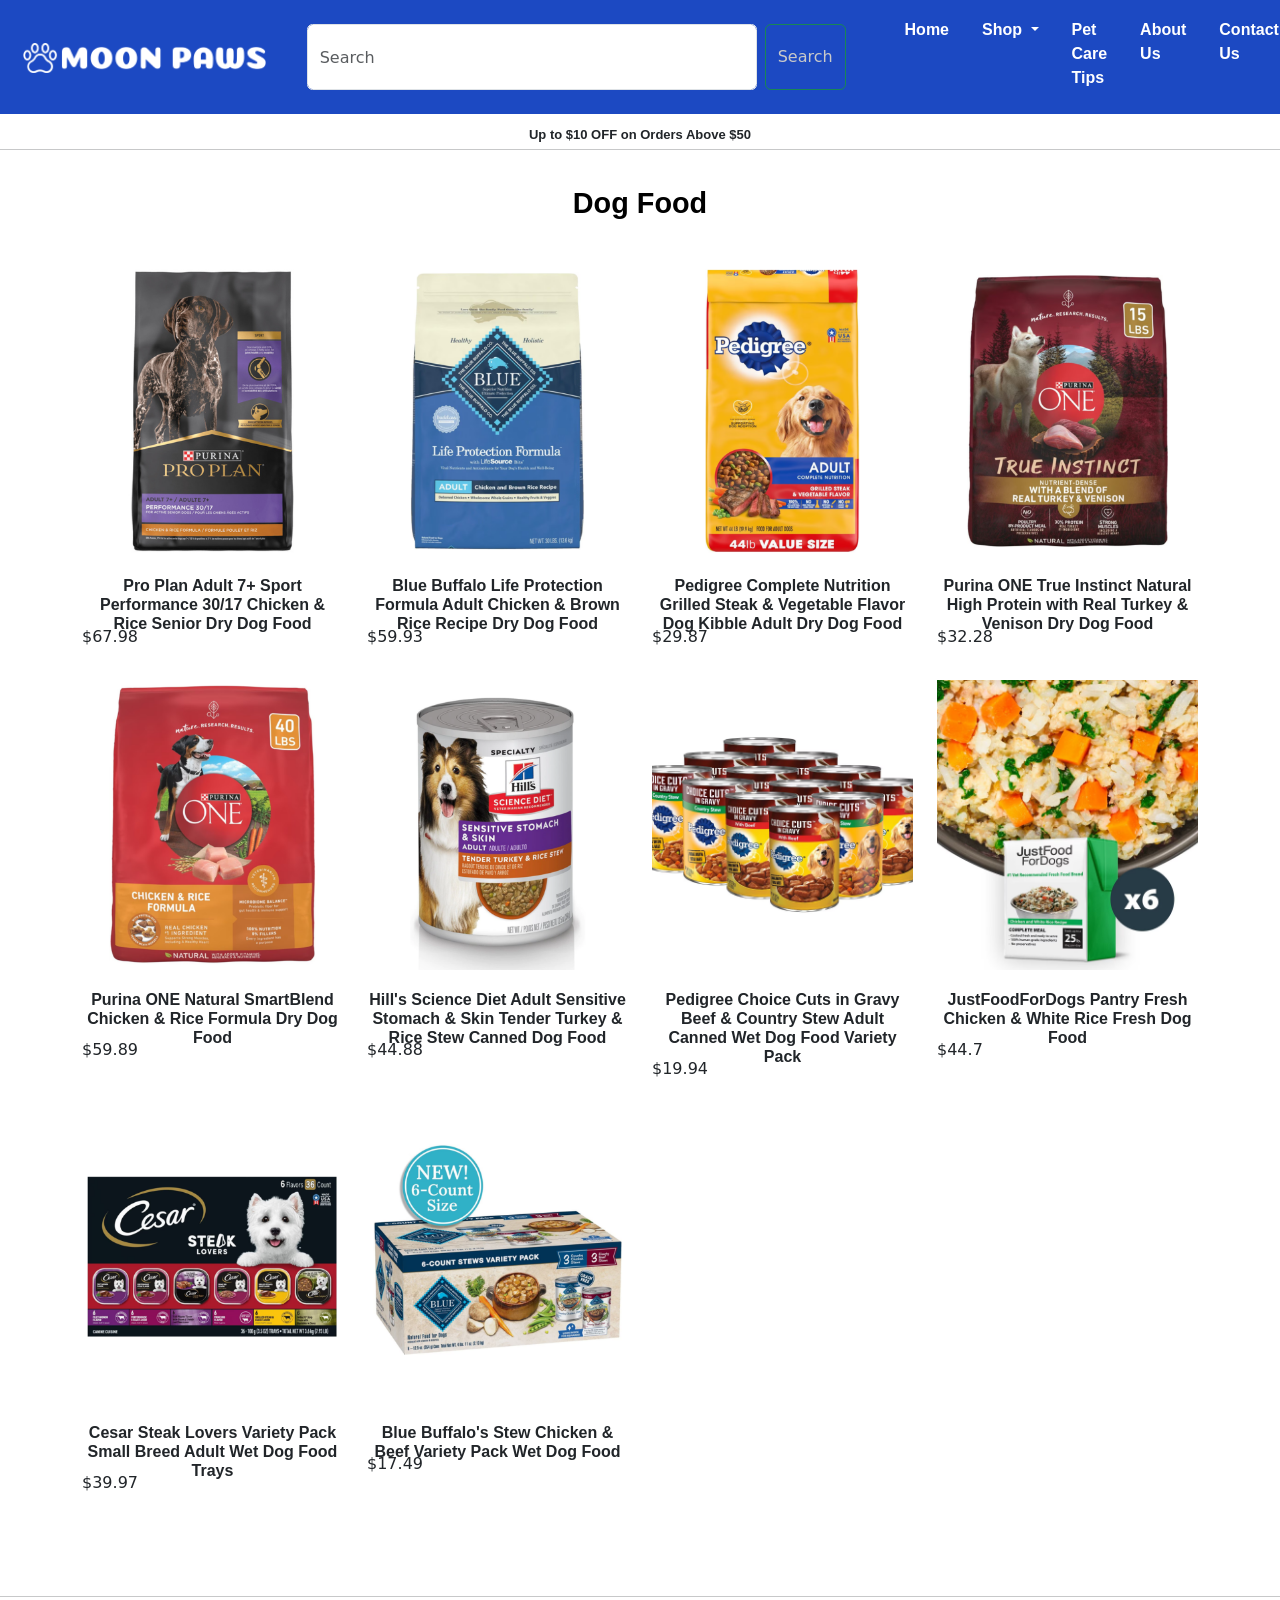
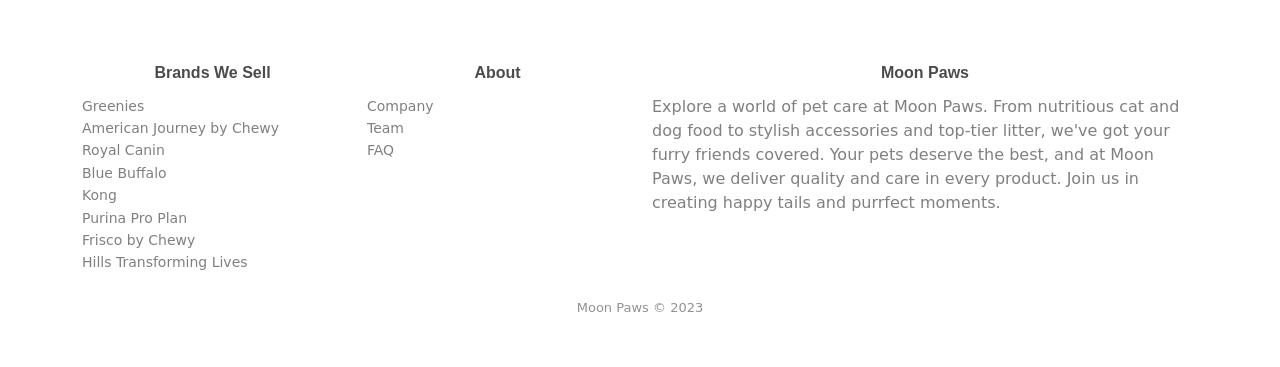
<file: index.html>
<!doctype html>
<html lang="en">
  <head>
    <meta charset="utf-8">
    <meta name="viewport" content="width=device-width, initial-scale=1">
    <title>Dog Food</title>
    <link href="https://cdn.jsdelivr.net/npm/bootstrap@5.3.2/dist/css/bootstrap.min.css" rel="stylesheet" integrity="sha384-T3c6CoIi6uLrA9TneNEoa7RxnatzjcDSCmG1MXxSR1GAsXEV/Dwwykc2MPK8M2HN" crossorigin="anonymous">
    <link href= './style.css' rel = 'stylesheet'>
    <meta name="viewport" content="width=device-width, initial-scale=1, shrink-to-fit=no">
</head>
<body>
    <nav class="navbar navbar-expand-lg bg-body-tertiary">
        <div class="container-fluid">
          <a class="navbar-brand" href="https://natashahans.github.io/moon-paws/"><img src = "moon-paws-logo3.png" alt = "Moon Paws Logo" height= "30"></a>
          <button class="navbar-toggler" type="button" data-bs-toggle="collapse" data-bs-target="#navbarSupportedContent" aria-controls="navbarSupportedContent" aria-expanded="false" aria-label="Toggle navigation">
            <span class="navbar-toggler-icon"></span>
          </button>
          <form class="d-flex" role="search">
            <input class="form-control me-2" type="search" placeholder="Search" aria-label="Search">
            <button class="btn btn-outline-success" type="submit">Search</button>
          </form>
          <div class="collapse navbar-collapse" id="navbarSupportedContent">
            <ul class="navbar-nav me-auto mb-2 mb-lg-0">
              <li class="nav-item">
                <a class="nav-link active" aria-current="page" href="https://natashahans.github.io/moon-paws">Home</a>
              </li>
              <li class="nav-item dropdown">
                <a class="nav-link dropdown-toggle" href="#" role="button" data-bs-toggle="dropdown" aria-expanded="false">
                  Shop
                </a>
                <ul class="dropdown-menu">
                  <li><a class="dropdown-item" href="https://natashahans.github.io/moon-paws-cat-food">Cat Food</a></li>
                  <li><a class="dropdown-item" href="https://natashahans.github.io/moon-paws-dog-food/">Dog Food</a></li>
                  <li><a class="dropdown-item" href="https://natashahans.github.io/moon-paws-litter-and-accessories">Litter & Accessories</a></li>
                  <li><a class="dropdown-item" href="https://natashahans.github.io/moon-paws-toys-and-treats">Toys & Treats</a></li>
                </ul>
              </li>
              <li class="nav-item">
                <a class="nav-link" href="https://natashahans.github.io/moon-paws-pet-care-tips">Pet Care Tips</a>
              </li>
              <li class="nav-item">
                <a class="nav-link" href="https://natashahans.github.io/moon-paws-about-us">About Us</a>
              </li>
              <li class="nav-item">
                <a class="nav-link" href="https://natashahans.github.io/moon-paws-contact-us">Contact Us</a>
              </li>
            </ul>
          </div>
        </div>
      </nav>
    <h3>Up to $10 OFF on Orders Above $50</h3> <hr>
    <section class="section-products">
	    <div class="container">
			<div class="row justify-content-center text-center">
				<div class="col-md-8 col-lg-6">
					<div class="header">
						<h2>Dog Food</h2>
					</div>
				</div>
			</div>
			<div class="row">
			<!-- Single Product -->
				<div class="col-md-6 col-lg-4 col-xl-3">
					<div id="product-1" class="single-product">
						<div class="part-1">
						</div>
				    <div class="part-2">
						<h3 class="product-title">Pro Plan Adult 7+ Sport Performance 30/17 Chicken & Rice Senior Dry Dog Food</h3>
						<h4 class="product-price">$67.98</h4>
					</div>
				</div>
			</div>
            
			<!-- Single Product -->
				<div class="col-md-6 col-lg-4 col-xl-3">
					<div id="product-2" class="single-product">
						<div class="part-1">
						</div>
					<div class="part-2">
						<h3 class="product-title">Blue Buffalo Life Protection Formula Adult Chicken & Brown Rice Recipe Dry Dog Food</h3>
						<h4 class="product-price">$59.93</h4>
					</div>
				</div>
				</div>
			<!-- Single Product -->
				<div class="col-md-6 col-lg-4 col-xl-3">
					<div id="product-3" class="single-product">
						<div class="part-1">
						</div>
					<div class="part-2">
						<h3 class="product-title">Pedigree Complete Nutrition Grilled Steak & Vegetable Flavor Dog Kibble Adult Dry Dog Food</h3>
						<h4 class="product-price">$29.87</h4>
					</div>
				</div>
				</div>
			<!-- Single Product -->
				<div class="col-md-6 col-lg-4 col-xl-3">
					<div id="product-4" class="single-product">
						<div class="part-1">
						</div>
						<div class="part-2">
							<h3 class="product-title">Purina ONE True Instinct Natural High Protein with Real Turkey & Venison Dry Dog Food</h3>
							<h4 class="product-price">$32.28</h4>
						</div>
					</div>
				</div>
            <!-- Single Product -->
				<div class="col-md-6 col-lg-4 col-xl-3">
					<div id="product-5" class="single-product">
						<div class="part-1">
						</div>
						<div class="part-2">
							<h3 class="product-title">Purina ONE Natural SmartBlend Chicken & Rice Formula Dry Dog Food</h3>
							<h4 class="product-price">$59.89</h4>
						</div>
					</div>
				</div>
            <!-- Single Product -->
				<div class="col-md-6 col-lg-4 col-xl-3">
					<div id="product-6" class="single-product">
						<div class="part-1">
						</div>
						<div class="part-2">
							<h3 class="product-title">Hill's Science Diet Adult Sensitive Stomach & Skin Tender Turkey & Rice Stew Canned Dog Food</h3>
							<h4 class="product-price">$44.88</h4>
						</div>
					</div>
				</div>
            <!-- Single Product -->
				<div class="col-md-6 col-lg-4 col-xl-3">
					<div id="product-7" class="single-product">
						<div class="part-1">
						</div>
						<div class="part-2">
							<h3 class="product-title">Pedigree Choice Cuts in Gravy Beef & Country Stew Adult Canned Wet Dog Food Variety Pack</h3>
							<h4 class="product-price">$19.94</h4>
						</div>
					</div>
				</div>
            <!-- Single Product -->
				<div class="col-md-6 col-lg-4 col-xl-3">
					<div id="product-8" class="single-product">
						<div class="part-1">
						</div>
						<div class="part-2">
							<h3 class="product-title">JustFoodForDogs Pantry Fresh Chicken & White Rice Fresh Dog Food</h3>
							<h4 class="product-price">$44.7</h4>
						</div>
					</div>
				</div>
            <!-- Single Product -->
				<div class="col-md-6 col-lg-4 col-xl-3">
					<div id="product-9" class="single-product">
						<div class="part-1">
						</div>
						<div class="part-2">
							<h3 class="product-title">Cesar Steak Lovers Variety Pack Small Breed Adult Wet Dog Food Trays</h3>
							<h4 class="product-price">$39.97</h4>
						</div>
					</div>
				</div>
            <!-- Single Product -->
				<div class="col-md-6 col-lg-4 col-xl-3">
					<div id="product-10" class="single-product">
						<div class="part-1">
						</div>
						<div class="part-2">
							<h3 class="product-title">Blue Buffalo's Stew Chicken & Beef Variety Pack Wet Dog Food</h3>
							<h4 class="product-price">$17.49</h4>
						</div>
					</div>
				</div>
					</div>
				</div>
			</div>
		</div>
</section>
</section>
<script src="https://cdn.jsdelivr.net/npm/bootstrap@5.3.2/dist/js/bootstrap.bundle.min.js" integrity="sha384-C6RzsynM9kWDrMNeT87bh95OGNyZPhcTNXj1NW7RuBCsyN/o0jlpcV8Qyq46cDfL" crossorigin="anonymous"></script>
</body>
<hr>
<div class="footer-dark">
<footer>
    <div class="container">
        <div class="row">
            <div class="col-sm-6 col-md-3 item">
                <h3>Brands We Sell</h3>
                <ul>
                    <li><a href="https://www.greenies.com/">Greenies</a></li>
                    <li><a href="https://www.chewy.com/brands/american-journey-6422">American Journey by Chewy</a></li>
                    <li><a href="https://www.royalcanin.com/us">Royal Canin</a></li>
                    <li><a href="https://bluebuffalo.com/">Blue Buffalo</a></li>
                    <li><a href="https://www.petsonline.nl/en/brands/kong/">Kong</a></li>
                    <li><a href="https://www.purina.com/pro-plan">Purina Pro Plan</a></li>
                    <li><a href="https://www.chewy.com/brands/frisco-6767">Frisco by Chewy</a></li>
                    <li><a href="https://www.hillstransforminglives.co.za/">Hills Transforming Lives</a></li>
                </ul>
            </div>
            <div class="col-sm-6 col-md-3 item">
                <h3>About</h3>
                <ul>
                    <li><a href="https://natashahans.github.io/moon-paws-about-us">Company</a></li>
                    <li><a href="https://natashahans.github.io/moon-paws-about-us">Team</a></li>
                    <li><a href="https://natashahans.github.io/moon-paws-contact-us">FAQ</a></li>
                </ul>
            </div>
            <div class="col-md-6 item text">
                <h3>Moon Paws</h3>
                <p>Explore a world of pet care at Moon Paws. From nutritious cat and dog food to stylish accessories and top-tier litter, we've got your furry friends covered. Your pets deserve the best, and at Moon Paws, we deliver quality and care in every product. Join us in creating happy tails and purrfect moments.</p>
            </div>
        </div>
        <p class="copyright">Moon Paws © 2023</p>
    </div>
</footer>
</div>
</html>
</file>
<file: style.css>
body {
    margin: 0;
  }
/*Menu BAR (header) starts here */ 
.container-fluid{ /*blue header bar */
    background-color: #1c49c2;
    margin-top: -8px;
    margin-bottom: -8px;
    padding: 10px;
  }
.navbar-brand { /*logo*/
    color: white;
    font-weight: bold;
    padding-left: 1%;
    padding-bottom: 1%;
    padding-top: 1%;
}
.form-control.me-2 { /*search box size*/
    width: 50vh;
    height: 7.3vh;
    border-radius: 0.6vh;
}
.d-flex {
    padding-left: 2%; /* moves the search box to the right */
}
.btn.btn-outline-success { /* search button */
    color: rgb(201, 201, 201);
}
@media only screen and (max-width: 600px) {
    .btn.btn-outline-success {
      display: none; 
}
.d-flex {
    display: none;
}
.navbar-toggler-icon {
    font-size: 0.73rem;
}
}
/*mobile edit (search button disabled) OVER*/
.navbar-nav .nav-link,
.navbar-nav .nav-link:hover,
.navbar-nav .nav-item.active .nav-link {
    color: white !important; /* menu button on the display*/
}
.navbar-toggler { /*mobile version menu toggle*/
    color:#1c49c2;
    background-color: white;
}
.navbar-nav { /*all menu button move together */
    margin-left: 12%;
}
.navbar-nav li { /* each menu button on display */
    margin-right: 17px;
    margin-bottom: 6px;
    font-family:'Segoe UI', Tahoma, Geneva, Verdana, sans-serif;
    font-weight: bold;
}
@media (max-width: 768px) { /* Styles for small screens */
    .navbar-brand { /*logo*/
        width: 5px;
    }
}
/*Menu BAR (header) ends here */ 
h3 {
    font-size: 13px;
    margin-top: 1%;
    margin-bottom: -1vh;
    text-align: center;
    font-family:'Segoe UI', Tahoma, Geneva, Verdana, sans-serif;
    font-weight: bold;
}
a,
a:hover {
    text-decoration: none;
    color: inherit;
}

.section-products {
    padding: 80px 0 54px;
}

.section-products .header {
    margin-bottom: 50px;
}

.section-products .header h3 {
    font-size: 1rem;
    color: #fe302f;
    font-weight: 500;
}

.section-products .header h2 {
    font-size: 1.8rem;
    font-weight: 400;
    color: #000000; 
    margin-top: -60px;
    margin-bottom: -5px;
    font-family:'Segoe UI', Tahoma, Geneva, Verdana, sans-serif;
    font-weight: bold;
}

.section-products .single-product {
    margin-bottom: 26px;
}

.section-products .single-product .part-1 {
    position: relative;
    height: 290px;
    max-height: 290px;
    margin-bottom: 20px;
    overflow: hidden;
}

.section-products .single-product .part-1::before {
		position: absolute;
		content: "";
		top: 0;
		left: 0;
		width: 100%;
		height: 100%;
		z-index: -1;
		transition: all 0.3s;
}

.section-products .single-product:hover .part-1::before {
		transform: scale(1.2,1.2) rotate(5deg);
}

.section-products #product-1 .part-1::before {
    background: url("purina-dog.png") no-repeat center;
    background-size: cover;
		transition: all 0.3s;
}

.section-products #product-2 .part-1::before {
    background: url("bluebuffalo-dog.png") no-repeat center;
    background-size: cover;
}

.section-products #product-3 .part-1::before {
    background: url("pedigree.png") no-repeat center;
    background-size: cover;
}

.section-products #product-4 .part-1::before {
    background: url("true instinct.png") no-repeat center;
    background-size: cover;
}
.section-products #product-5 .part-1::before {
    background: url("purina.png") no-repeat center;
    background-size: cover;
}
.section-products #product-6 .part-1::before {
    background: url("hills.png") no-repeat center;
    background-size: cover;
}
.section-products #product-7 .part-1::before {
    background: url("pedigree wet food.png") no-repeat center;
    background-size: cover;
}
.section-products #product-8 .part-1::before {
    background: url("just food.png") no-repeat center;
    background-size: cover;
}
.section-products #product-9 .part-1::before {
    background: url("cesar.png") no-repeat center;
    background-size: cover;
}
.section-products #product-10 .part-1::before {
    background: url("blue wet food.png") no-repeat center;
    background-size: cover;
}

.section-products .single-product .part-1 .discount,
.section-products .single-product .part-1 .new {
    position: absolute;
    top: 15px;
    left: 20px;
    color: #ffffff;
    background-color: #fe302f;
    padding: 2px 8px;
    text-transform: uppercase;
    font-size: 0.85rem;
}

.section-products .single-product .part-1 .new {
    left: 0;
    background-color: #444444;
}

.section-products .single-product .part-1 ul {
    position: absolute;
    bottom: -41px;
    left: 20px;
    margin: 0;
    padding: 0;
    list-style: none;
    opacity: 0;
    transition: bottom 0.5s, opacity 0.5s;
}

.section-products .single-product:hover .part-1 ul {
    bottom: 30px;
    opacity: 1;
}

.section-products .single-product .part-1 ul li {
    display: inline-block;
    margin-right: 4px;
}

.section-products .single-product .part-1 ul li a {
    display: inline-block;
    width: 40px;
    height: 40px;
    line-height: 40px;
    background-color: #ffffff;
    color: #444444;
    text-align: center;
    box-shadow: 0 2px 20px rgb(50 50 50 / 10%);
    transition: color 0.2s;
}

.section-products .single-product .part-2 .product-title {
    font-size: 1rem;
}

.section-products .single-product .part-2 h4 {
    display: inline-block;
    font-size: 1rem;
}

.section-products .single-product .part-2 .product-old-price {
    position: relative;
    padding: 0 7px;
    margin-right: 2px;
    opacity: 0.6;
}

.section-products .single-product .part-2 .product-old-price::after {
    position: absolute;
    content: "";
    top: 50%;
    left: 0;
    width: 100%;
    height: 1px;
    background-color: #444444;
    transform: translateY(-50%);
}
/*FOOTER */
.footer-dark {
    padding:50px 0;
    color:#000000;
    background-color:#ffffff;
    opacity: 0.7;
  }
  
  .footer-dark h3 {
    margin-top:0;
    margin-bottom:12px;
    font-weight:bold;
    font-size:16px;
  }
  
  .footer-dark ul {
    padding:0;
    list-style:none;
    line-height:1.6;
    font-size:14px;
    margin-bottom:0;
  }
  
  .footer-dark ul a {
    color:inherit;
    text-decoration:none;
    opacity:0.7;
  }
  
  .footer-dark ul a:hover {
    opacity:0.9;
  }
  
  .footer-dark .item.text {
    margin-bottom:36px;
  }
  
  @media (max-width:767px) {
    .footer-dark .item.text {
      margin-bottom:0;
    }
  }
  
  .footer-dark .item.text p {
    opacity:0.7;
    margin-bottom:0;
    color: #000000;
  }
  .footer-dark .copyright {
    text-align:center;
    padding-top:24px;
    opacity:0.6;
    font-size:13px;
    margin-bottom:0;
  }
</file>
